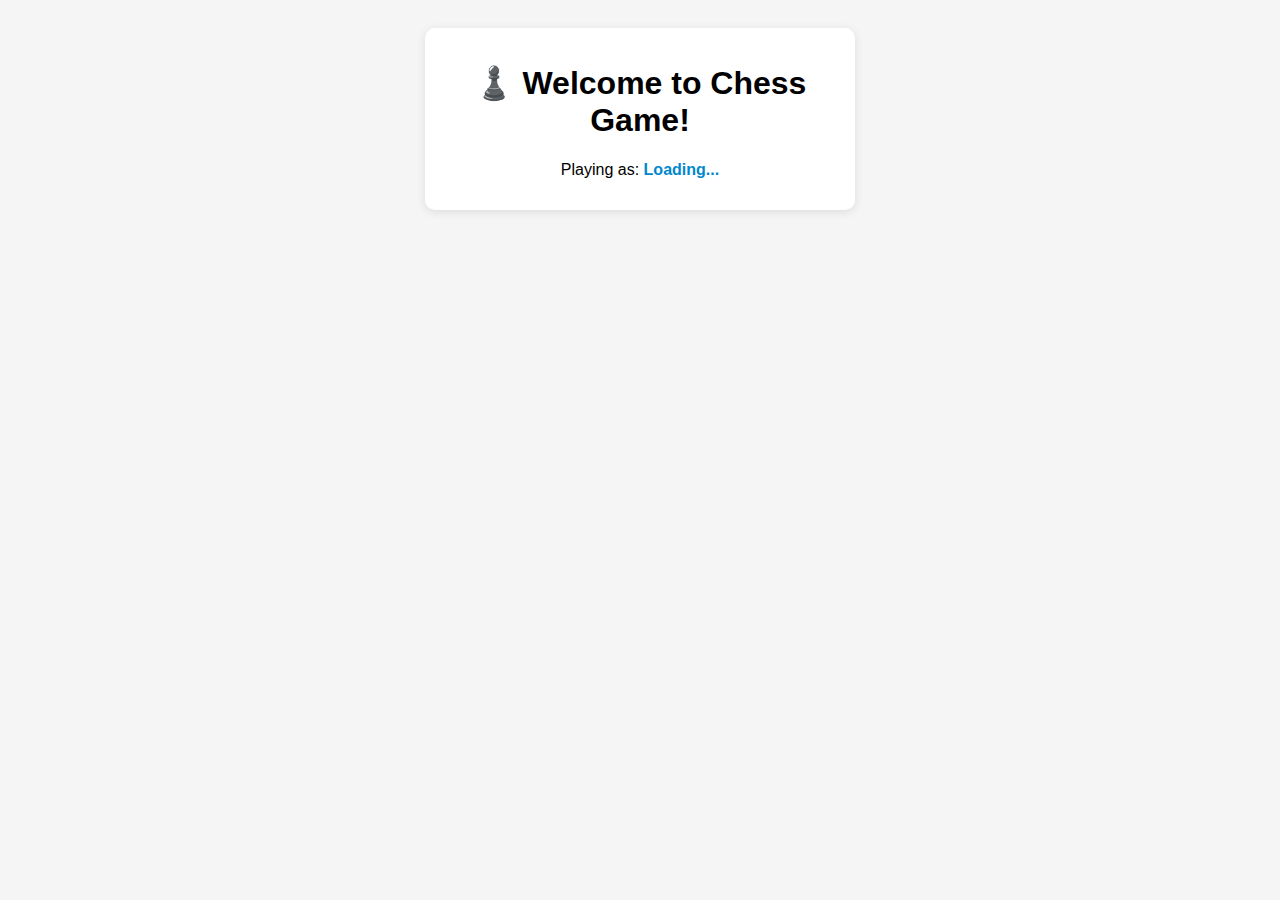
<file: admin.html>
<!DOCTYPE html>
<html>
<head>
    <title>Chess Game | Telegram Mini App</title>
    <meta charset="UTF-8">
    <meta name="viewport" content="width=device-width, initial-scale=1.0">
    <script src="https://telegram.org/js/telegram-web-app.js"></script>
    <style>
        body {
            font-family: Arial, sans-serif;
            text-align: center;
            padding: 20px;
            background-color: #f5f5f5;
        }
        .user-info {
            background: white;
            padding: 15px;
            border-radius: 10px;
            box-shadow: 0 2px 10px rgba(0,0,0,0.1);
            margin-bottom: 20px;
            max-width: 400px;
            margin-left: auto;
            margin-right: auto;
        }
        .username {
            color: #0088cc;
            font-weight: bold;
        }
    </style>
</head>
<body>
    <div class="user-info">
        <h1>♟️ Welcome to Chess Game!</h1>
        <p>Playing as: <span id="username" class="username">Loading...</span></p>
    </div>

    <!-- Your chess game content here -->
    
    <script>
        // Initialize Telegram WebApp
        const tg = window.Telegram.WebApp;
        tg.expand(); // Expands app to full screen
        
        // Get Telegram user data
        const user = tg.initDataUnsafe.user;
        
        // Display username
        const usernameElement = document.getElementById('username');
        if (user && user.username) {
            usernameElement.textContent = '@' + user.username;
        } else {
            usernameElement.textContent = 'Guest Player';
        }
        
        // Optional: Print all available user data to console
        console.log("Full Telegram User Data:", user);
        
        // Close app function
        function closeApp() {
            tg.sendData(JSON.stringify({ status: "Game ended" }));
            tg.close();
        }
    </script>
</body>
</html>
</file>
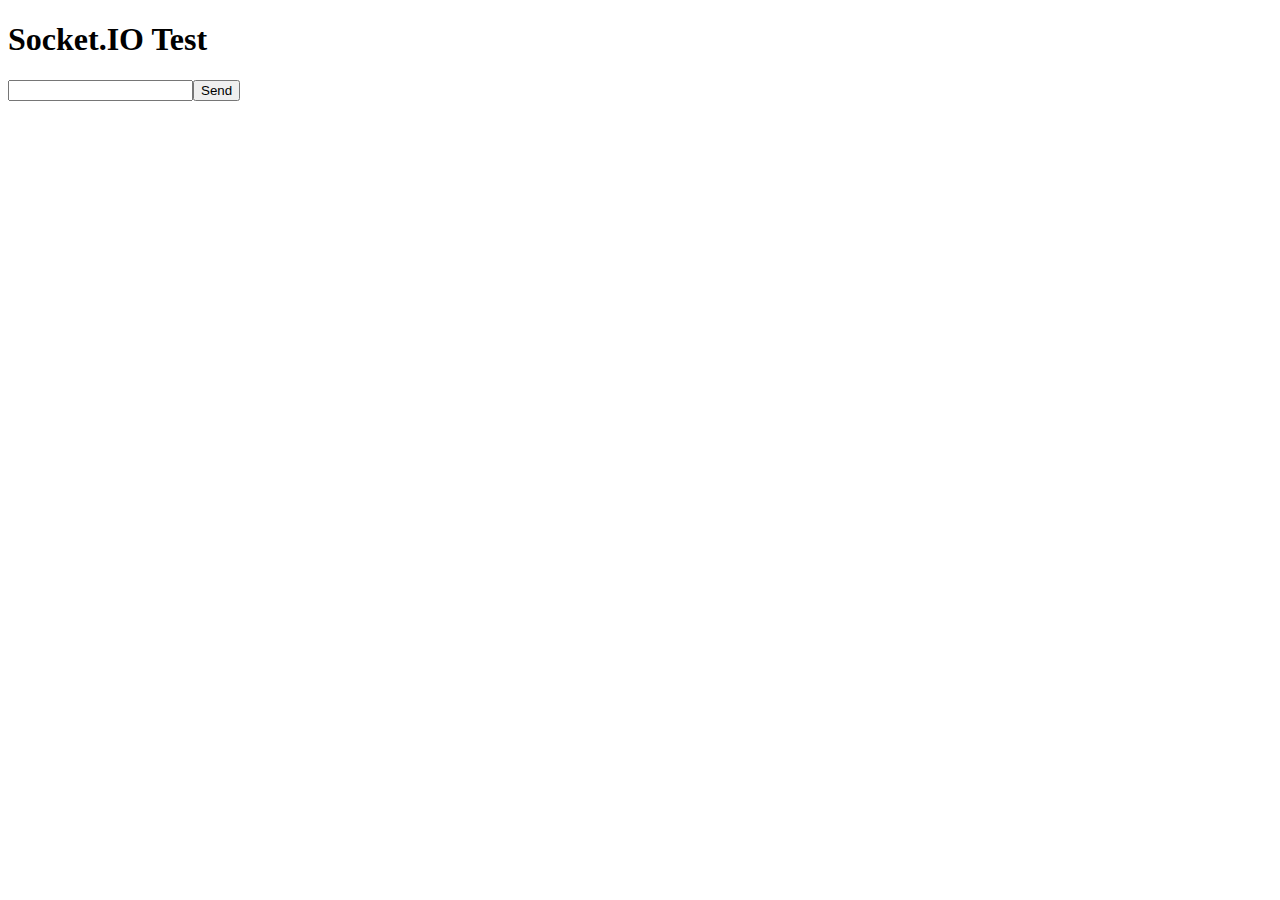
<file: socketio-test.html>
<!DOCTYPE html>
<html>
<head>
    <title>Socket.IO Test</title>
    <script src="https://cdn.socket.io/4.7.2/socket.io.min.js"></script>
</head>
<body>
    <h1>Socket.IO Test</h1>
    <ul id="messages"></ul>
    <form id="form" action="">
        <input id="input" autocomplete="off" /><button>Send</button>
    </form>
    <script>
        const socket = io('http://localhost:3000');
        const messages = document.getElementById('messages');
        const form = document.getElementById('form');
        const input = document.getElementById('input');

        form.addEventListener('submit', (e) => {
            e.preventDefault();
            if (input.value) {
                socket.emit('chat message', input.value);
                input.value = '';
            }
        });

        socket.on('chat message', (msg) => {
            const item = document.createElement('li');
            item.textContent = msg;
            messages.appendChild(item);
        });

        socket.on('connect', () => {
            console.log('Connected to Socket.IO server!');
        });

        socket.on('disconnect', () => {
            console.log('Disconnected from Socket.IO server.');
        });
    </script>
</body>
</html>
</file>
